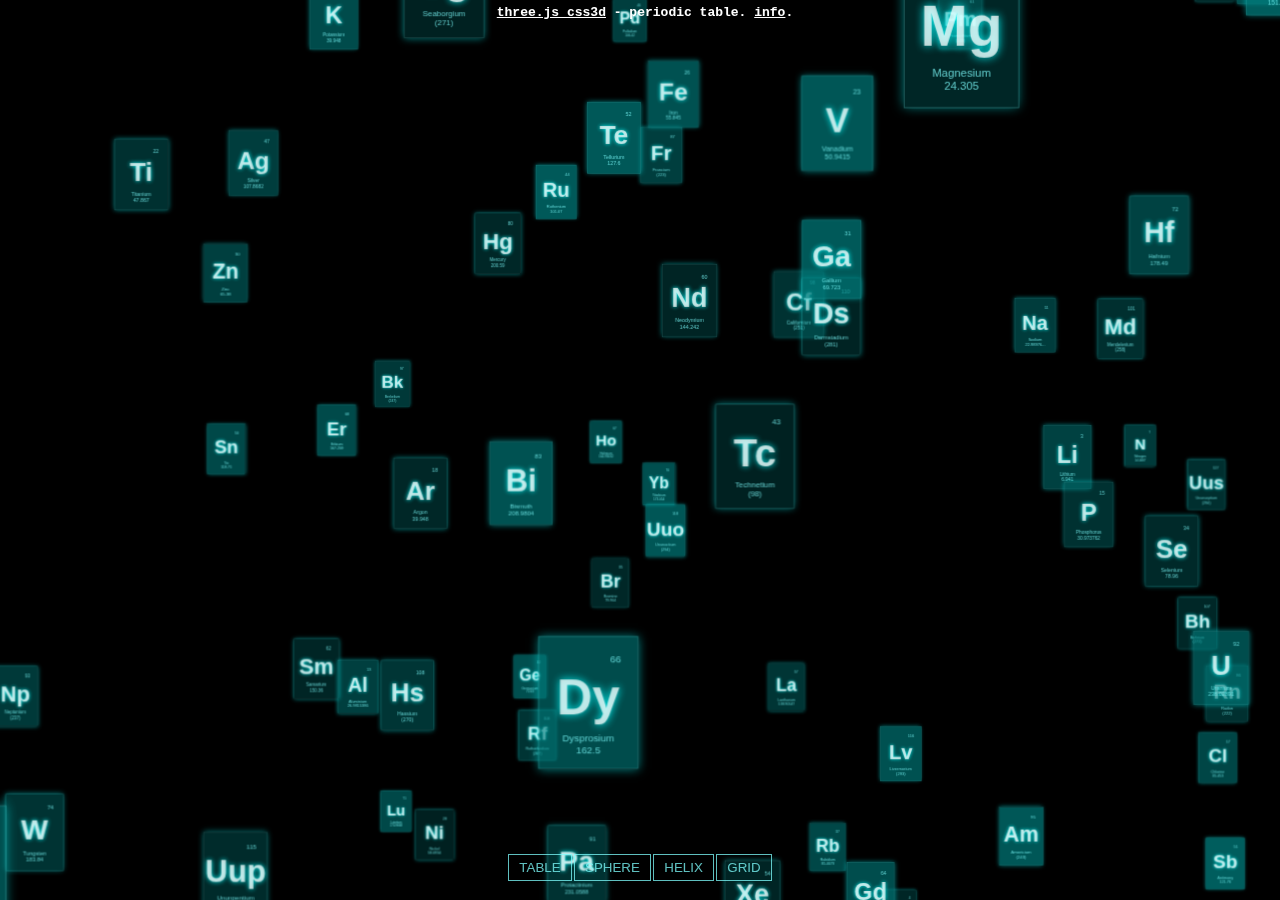
<file: backup.html>
<!DOCTYPE html>
<html>
	<head>
		<meta charset="utf-8">
		<meta name="viewport" content="width=device-width, user-scalable=no, minimum-scale=1.0, maximum-scale=1.0">
		<title>three.js css3d - periodic table</title>
		<style>
			html, body {
				height: 100%;
			}

			body {
				background-color: #000000;
				margin: 0;
				font-family: Helvetica, sans-serif;;
				overflow: hidden;
			}

			a {
				color: #ffffff;
			}

			#info {
				position: absolute;
				width: 100%;
				color: #ffffff;
				padding: 5px;
				font-family: Monospace;
				font-size: 13px;
				font-weight: bold;
				text-align: center;
				z-index: 1;
			}

			#menu {
				position: absolute;
				bottom: 20px;
				width: 100%;
				text-align: center;
			}

			.element {
				width: 120px;
				height: 160px;
				box-shadow: 0px 0px 12px rgba(0,255,255,0.5);
				border: 1px solid rgba(127,255,255,0.25);
				text-align: center;
				cursor: default;
			}

			.element:hover {
				box-shadow: 0px 0px 12px rgba(0,255,255,0.75);
				border: 1px solid rgba(127,255,255,0.75);
			}

				.element .number {
					position: absolute;
					top: 20px;
					right: 20px;
					font-size: 12px;
					color: rgba(127,255,255,0.75);
				}

				.element .symbol {
					position: absolute;
					top: 40px;
					left: 0px;
					right: 0px;
					font-size: 60px;
					font-weight: bold;
					color: rgba(255,255,255,0.75);
					text-shadow: 0 0 10px rgba(0,255,255,0.95);
				}

				.element .details {
					position: absolute;
					bottom: 15px;
					left: 0px;
					right: 0px;
					font-size: 12px;
					color: rgba(127,255,255,0.75);
				}

			button {
				color: rgba(127,255,255,0.75);
				background: transparent;
				outline: 1px solid rgba(127,255,255,0.75);
				border: 0px;
				padding: 5px 10px;
				cursor: pointer;
			}
			button:hover {
				background-color: rgba(0,255,255,0.5);
			}
			button:active {
				color: #000000;
				background-color: rgba(0,255,255,0.75);
			}
		</style>
	</head>
	<body>
		<script src="js/three.min.js"></script>
		<script src="js/tween.min.js"></script>
		<script src="js/TrackballControls.js"></script>
		<script src="js/CSS3DRenderer.js"></script>

		<div id="container">
			
		</div>
		<div id="info">
			<a href="http://threejs.org" target="_blank">three.js css3d</a> - periodic table. <a href="https://plus.google.com/113862800338869870683/posts/QcFk5HrWran" target="_blank">info</a>.</div>
		<div id="menu">
			<button id="table">TABLE</button>
			<button id="sphere">SPHERE</button>
			<button id="helix">HELIX</button>
			<button id="grid">GRID</button>
		</div>

		<script>

			var table = [
				"H", "Hydrogen", "1.00794", 1, 1,
				"He", "Helium", "4.002602", 18, 1,
				"Li", "Lithium", "6.941", 1, 2,
				"Be", "Beryllium", "9.012182", 2, 2,
				"B", "Boron", "10.811", 13, 2,
				"C", "Carbon", "12.0107", 14, 2,
				"N", "Nitrogen", "14.0067", 15, 2,
				"O", "Oxygen", "15.9994", 16, 2,
				"F", "Fluorine", "18.9984032", 17, 2,
				"Ne", "Neon", "20.1797", 18, 2,
				"Na", "Sodium", "22.98976...", 1, 3,
				"Mg", "Magnesium", "24.305", 2, 3,
				"Al", "Aluminium", "26.9815386", 13, 3,
				"Si", "Silicon", "28.0855", 14, 3,
				"P", "Phosphorus", "30.973762", 15, 3,
				"S", "Sulfur", "32.065", 16, 3,
				"Cl", "Chlorine", "35.453", 17, 3,
				"Ar", "Argon", "39.948", 18, 3,
				"K", "Potassium", "39.948", 1, 4,
				"Ca", "Calcium", "40.078", 2, 4,
				"Sc", "Scandium", "44.955912", 3, 4,
				"Ti", "Titanium", "47.867", 4, 4,
				"V", "Vanadium", "50.9415", 5, 4,
				"Cr", "Chromium", "51.9961", 6, 4,
				"Mn", "Manganese", "54.938045", 7, 4,
				"Fe", "Iron", "55.845", 8, 4,
				"Co", "Cobalt", "58.933195", 9, 4,
				"Ni", "Nickel", "58.6934", 10, 4,
				"Cu", "Copper", "63.546", 11, 4,
				"Zn", "Zinc", "65.38", 12, 4,
				"Ga", "Gallium", "69.723", 13, 4,
				"Ge", "Germanium", "72.63", 14, 4,
				"As", "Arsenic", "74.9216", 15, 4,
				"Se", "Selenium", "78.96", 16, 4,
				"Br", "Bromine", "79.904", 17, 4,
				"Kr", "Krypton", "83.798", 18, 4,
				"Rb", "Rubidium", "85.4678", 1, 5,
				"Sr", "Strontium", "87.62", 2, 5,
				"Y", "Yttrium", "88.90585", 3, 5,
				"Zr", "Zirconium", "91.224", 4, 5,
				"Nb", "Niobium", "92.90628", 5, 5,
				"Mo", "Molybdenum", "95.96", 6, 5,
				"Tc", "Technetium", "(98)", 7, 5,
				"Ru", "Ruthenium", "101.07", 8, 5,
				"Rh", "Rhodium", "102.9055", 9, 5,
				"Pd", "Palladium", "106.42", 10, 5,
				"Ag", "Silver", "107.8682", 11, 5,
				"Cd", "Cadmium", "112.411", 12, 5,
				"In", "Indium", "114.818", 13, 5,
				"Sn", "Tin", "118.71", 14, 5,
				"Sb", "Antimony", "121.76", 15, 5,
				"Te", "Tellurium", "127.6", 16, 5,
				"I", "Iodine", "126.90447", 17, 5,
				"Xe", "Xenon", "131.293", 18, 5,
				"Cs", "Caesium", "132.9054", 1, 6,
				"Ba", "Barium", "132.9054", 2, 6,
				"La", "Lanthanum", "138.90547", 4, 9,
				"Ce", "Cerium", "140.116", 5, 9,
				"Pr", "Praseodymium", "140.90765", 6, 9,
				"Nd", "Neodymium", "144.242", 7, 9,
				"Pm", "Promethium", "(145)", 8, 9,
				"Sm", "Samarium", "150.36", 9, 9,
				"Eu", "Europium", "151.964", 10, 9,
				"Gd", "Gadolinium", "157.25", 11, 9,
				"Tb", "Terbium", "158.92535", 12, 9,
				"Dy", "Dysprosium", "162.5", 13, 9,
				"Ho", "Holmium", "164.93032", 14, 9,
				"Er", "Erbium", "167.259", 15, 9,
				"Tm", "Thulium", "168.93421", 16, 9,
				"Yb", "Ytterbium", "173.054", 17, 9,
				"Lu", "Lutetium", "174.9668", 18, 9,
				"Hf", "Hafnium", "178.49", 4, 6,
				"Ta", "Tantalum", "180.94788", 5, 6,
				"W", "Tungsten", "183.84", 6, 6,
				"Re", "Rhenium", "186.207", 7, 6,
				"Os", "Osmium", "190.23", 8, 6,
				"Ir", "Iridium", "192.217", 9, 6,
				"Pt", "Platinum", "195.084", 10, 6,
				"Au", "Gold", "196.966569", 11, 6,
				"Hg", "Mercury", "200.59", 12, 6,
				"Tl", "Thallium", "204.3833", 13, 6,
				"Pb", "Lead", "207.2", 14, 6,
				"Bi", "Bismuth", "208.9804", 15, 6,
				"Po", "Polonium", "(209)", 16, 6,
				"At", "Astatine", "(210)", 17, 6,
				"Rn", "Radon", "(222)", 18, 6,
				"Fr", "Francium", "(223)", 1, 7,
				"Ra", "Radium", "(226)", 2, 7,
				"Ac", "Actinium", "(227)", 4, 10,
				"Th", "Thorium", "232.03806", 5, 10,
				"Pa", "Protactinium", "231.0588", 6, 10,
				"U", "Uranium", "238.02891", 7, 10,
				"Np", "Neptunium", "(237)", 8, 10,
				"Pu", "Plutonium", "(244)", 9, 10,
				"Am", "Americium", "(243)", 10, 10,
				"Cm", "Curium", "(247)", 11, 10,
				"Bk", "Berkelium", "(247)", 12, 10,
				"Cf", "Californium", "(251)", 13, 10,
				"Es", "Einstenium", "(252)", 14, 10,
				"Fm", "Fermium", "(257)", 15, 10,
				"Md", "Mendelevium", "(258)", 16, 10,
				"No", "Nobelium", "(259)", 17, 10,
				"Lr", "Lawrencium", "(262)", 18, 10,
				"Rf", "Rutherfordium", "(267)", 4, 7,
				"Db", "Dubnium", "(268)", 5, 7,
				"Sg", "Seaborgium", "(271)", 6, 7,
				"Bh", "Bohrium", "(272)", 7, 7,
				"Hs", "Hassium", "(270)", 8, 7,
				"Mt", "Meitnerium", "(276)", 9, 7,
				"Ds", "Darmstadium", "(281)", 10, 7,
				"Rg", "Roentgenium", "(280)", 11, 7,
				"Cn", "Copernicium", "(285)", 12, 7,
				"Uut", "Unutrium", "(284)", 13, 7,
				"Fl", "Flerovium", "(289)", 14, 7,
				"Uup", "Ununpentium", "(288)", 15, 7,
				"Lv", "Livermorium", "(293)", 16, 7,
				"Uus", "Ununseptium", "(294)", 17, 7,
				"Uuo", "Ununoctium", "(294)", 18, 7
			];

			var camera, scene, renderer;
			var controls;

			var objects = [];
			var targets = { table: [], sphere: [], helix: [], grid: [] };

			init();
			animate();

			function init() {

				camera = new THREE.PerspectiveCamera( 40, window.innerWidth / window.innerHeight, 1, 10000 );
				camera.position.z = 3000;

				scene = new THREE.Scene();

				// table

				for ( var i = 0; i < table.length; i += 5 ) {

					var element = document.createElement( 'div' );
					element.className = 'element';
					element.style.backgroundColor = 'rgba(0,127,127,' + ( Math.random() * 0.5 + 0.25 ) + ')';

					var number = document.createElement( 'div' );
					number.className = 'number';
					number.textContent = (i/5) + 1;
					element.appendChild( number );

					var symbol = document.createElement( 'div' );
					symbol.className = 'symbol';
					symbol.textContent = table[ i ];
					element.appendChild( symbol );

					var details = document.createElement( 'div' );
					details.className = 'details';
					details.innerHTML = table[ i + 1 ] + '<br>' + table[ i + 2 ];
					element.appendChild( details );

					var object = new THREE.CSS3DObject( element );
					object.position.x = Math.random() * 4000 - 2000;
					object.position.y = Math.random() * 4000 - 2000;
					object.position.z = Math.random() * 4000 - 2000;
					scene.add( object );

					objects.push( object );

					//

					var object = new THREE.Object3D();
					object.position.x = ( table[ i + 3 ] * 140 ) - 1330;
					object.position.y = - ( table[ i + 4 ] * 180 ) + 990;

					targets.table.push( object );

				}

				// sphere

				var vector = new THREE.Vector3();

				for ( var i = 0, l = objects.length; i < l; i ++ ) {

					var phi = Math.acos( -1 + ( 2 * i ) / l );
					var theta = Math.sqrt( l * Math.PI ) * phi;

					var object = new THREE.Object3D();

					object.position.x = 800 * Math.cos( theta ) * Math.sin( phi );
					object.position.y = 800 * Math.sin( theta ) * Math.sin( phi );
					object.position.z = 800 * Math.cos( phi );

					vector.copy( object.position ).multiplyScalar( 2 );

					object.lookAt( vector );

					targets.sphere.push( object );

				}

				// helix

				var vector = new THREE.Vector3();

				for ( var i = 0, l = objects.length; i < l; i ++ ) {

					var phi = i * 0.175 + Math.PI;

					var object = new THREE.Object3D();

					object.position.x = 900 * Math.sin( phi );
					object.position.y = - ( i * 8 ) + 450;
					object.position.z = 900 * Math.cos( phi );

					vector.x = object.position.x * 2;
					vector.y = object.position.y;
					vector.z = object.position.z * 2;

					object.lookAt( vector );

					targets.helix.push( object );

				}

				// grid

				for ( var i = 0; i < objects.length; i ++ ) {

					var object = new THREE.Object3D();

					object.position.x = ( ( i % 5 ) * 400 ) - 800;
					object.position.y = ( - ( Math.floor( i / 5 ) % 5 ) * 400 ) + 800;
					object.position.z = ( Math.floor( i / 25 ) ) * 1000 - 2000;

					targets.grid.push( object );

				}

				//

				renderer = new THREE.CSS3DRenderer();
				renderer.setSize( window.innerWidth, window.innerHeight );
				renderer.domElement.style.position = 'absolute';
				document.getElementById( 'container' ).appendChild( renderer.domElement );

				//

				controls = new THREE.TrackballControls( camera, renderer.domElement );
				controls.rotateSpeed = 0.5;
				controls.minDistance = 500;
				controls.maxDistance = 6000;
				controls.addEventListener( 'change', render );

				var button = document.getElementById( 'table' );
				button.addEventListener( 'click', function ( event ) {

					transform( targets.table, 2000 );

				}, false );

				var button = document.getElementById( 'sphere' );
				button.addEventListener( 'click', function ( event ) {

					transform( targets.sphere, 2000 );

				}, false );

				var button = document.getElementById( 'helix' );
				button.addEventListener( 'click', function ( event ) {

					transform( targets.helix, 2000 );

				}, false );

				var button = document.getElementById( 'grid' );
				button.addEventListener( 'click', function ( event ) {

					transform( targets.grid, 2000 );

				}, false );

				transform( targets.table, 2000 );

				//

				window.addEventListener( 'resize', onWindowResize, false );

			}

			function transform( targets, duration ) {

				TWEEN.removeAll();

				for ( var i = 0; i < objects.length; i ++ ) {

					var object = objects[ i ];
					var target = targets[ i ];

					new TWEEN.Tween( object.position )
						.to( { x: target.position.x, y: target.position.y, z: target.position.z }, Math.random() * duration + duration )
						.easing( TWEEN.Easing.Exponential.InOut )
						.start();

					new TWEEN.Tween( object.rotation )
						.to( { x: target.rotation.x, y: target.rotation.y, z: target.rotation.z }, Math.random() * duration + duration )
						.easing( TWEEN.Easing.Exponential.InOut )
						.start();

				}

				new TWEEN.Tween( this )
					.to( {}, duration * 2 )
					.onUpdate( render )
					.start();

			}

			function onWindowResize() {

				camera.aspect = window.innerWidth / window.innerHeight;
				camera.updateProjectionMatrix();

				renderer.setSize( window.innerWidth, window.innerHeight );

				render();

			}

			function animate() {

				requestAnimationFrame( animate );

				TWEEN.update();

				controls.update();

			}

			function render() {

				renderer.render( scene, camera );

			}

		</script>
	</body>
</html>
</file>
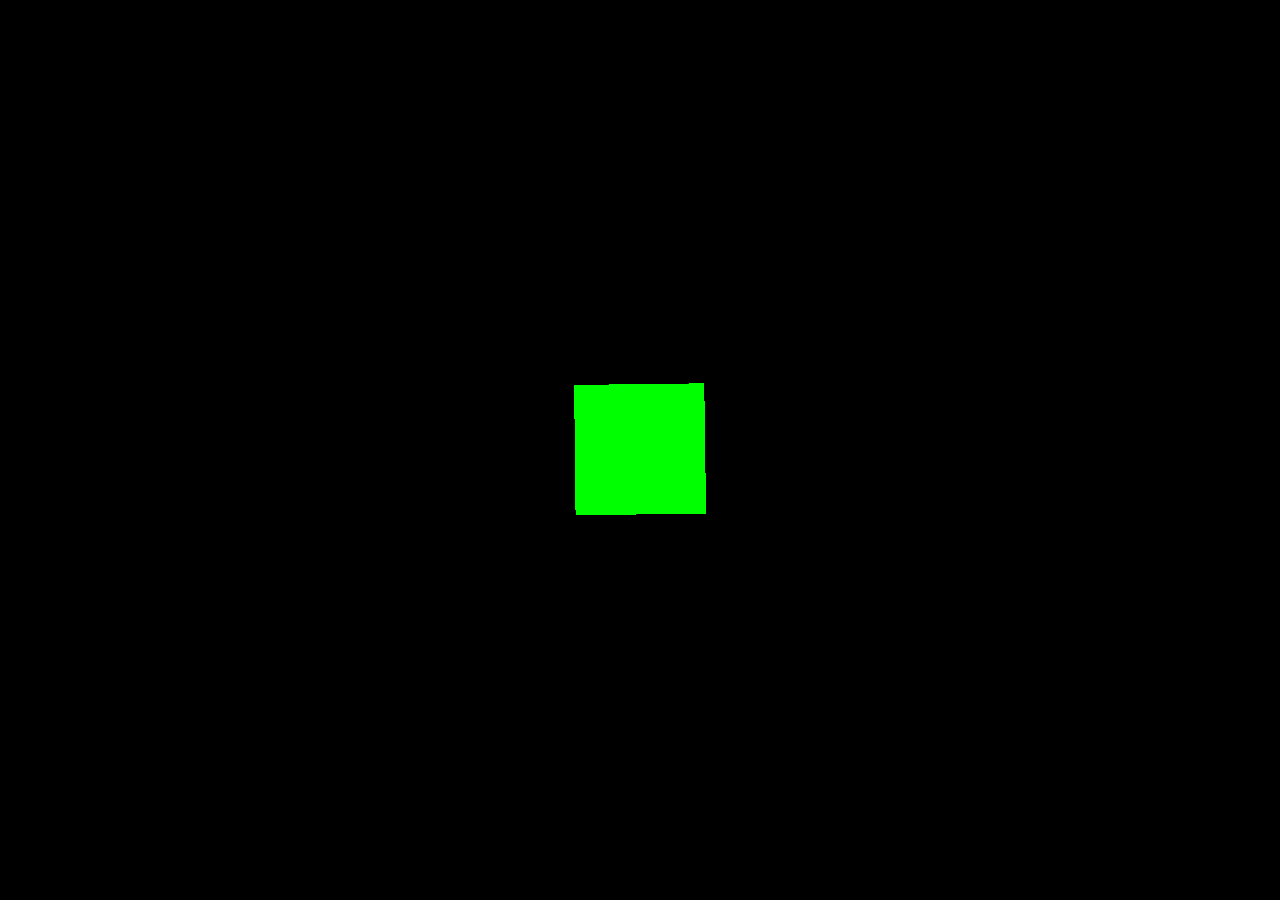
<file: sample_cube.html>
<html>
	<head>
		<title>My first Three.js app</title>
		<style>
			body { margin: 0; }
			canvas { width: 100%; height: 100% }
		</style>
	</head>
	<body>
		<script src="js/three.min.js"></script>
		<script>
			var scene = new THREE.Scene();
			var camera = new THREE.PerspectiveCamera( 75, window.innerWidth/window.innerHeight, 0.1, 1000 );

			var renderer = new THREE.WebGLRenderer();
			renderer.setSize( window.innerWidth, window.innerHeight );
			document.body.appendChild( renderer.domElement );

			var geometry = new THREE.BoxGeometry( 1, 1, 1 );
			var material = new THREE.MeshBasicMaterial( { color: 0x00ff00 } );
			var cube = new THREE.Mesh( geometry, material );
			scene.add( cube );

			camera.position.z = 5;

			var render = function () {
				requestAnimationFrame( render );

				cube.rotation.x += 0.1;
				cube.rotation.y += 0.1;

				renderer.render(scene, camera);
			};

			render();
		</script>
	</body>
</html>
</file>
